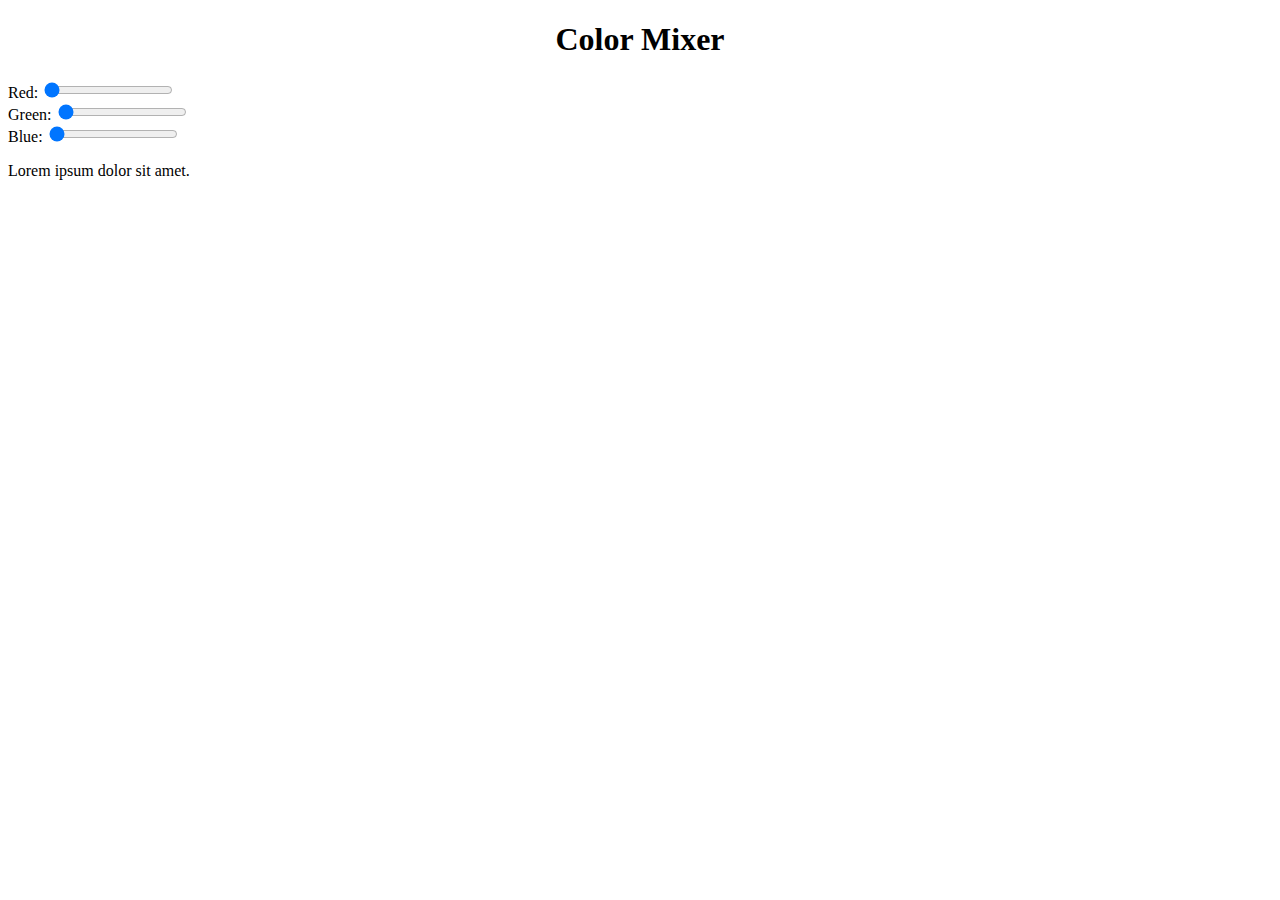
<file: lab html ,js/color text/index.html>
<!DOCTYPE html>
<html lang="en">
<head>
    <meta charset="UTF-8">
    <meta name="viewport" content="width=device-width, initial-scale=1.0">
    <title>Color Mixer</title>
    
</head>
<body>
    <h1 align="center">Color Mixer</h1>
    <label for="redRange">Red:</label>
    <input type="range" id="redRange"
     min="0" max="300" value="0">
    <br>
    <label for="greenRange">Green:</label>
    <input type="range" id="greenRange"
     min="0" max="300" value="0">
    <br>
    <label for="blueRange">Blue:</label>
    <input type="range" id="blueRange"
     min="0" max="300" value="0">
     <br>
     <p id="mixedText">Lorem ipsum dolor sit amet.</p>

    <script src="java.js"></script>
</body>
</html>
</file>
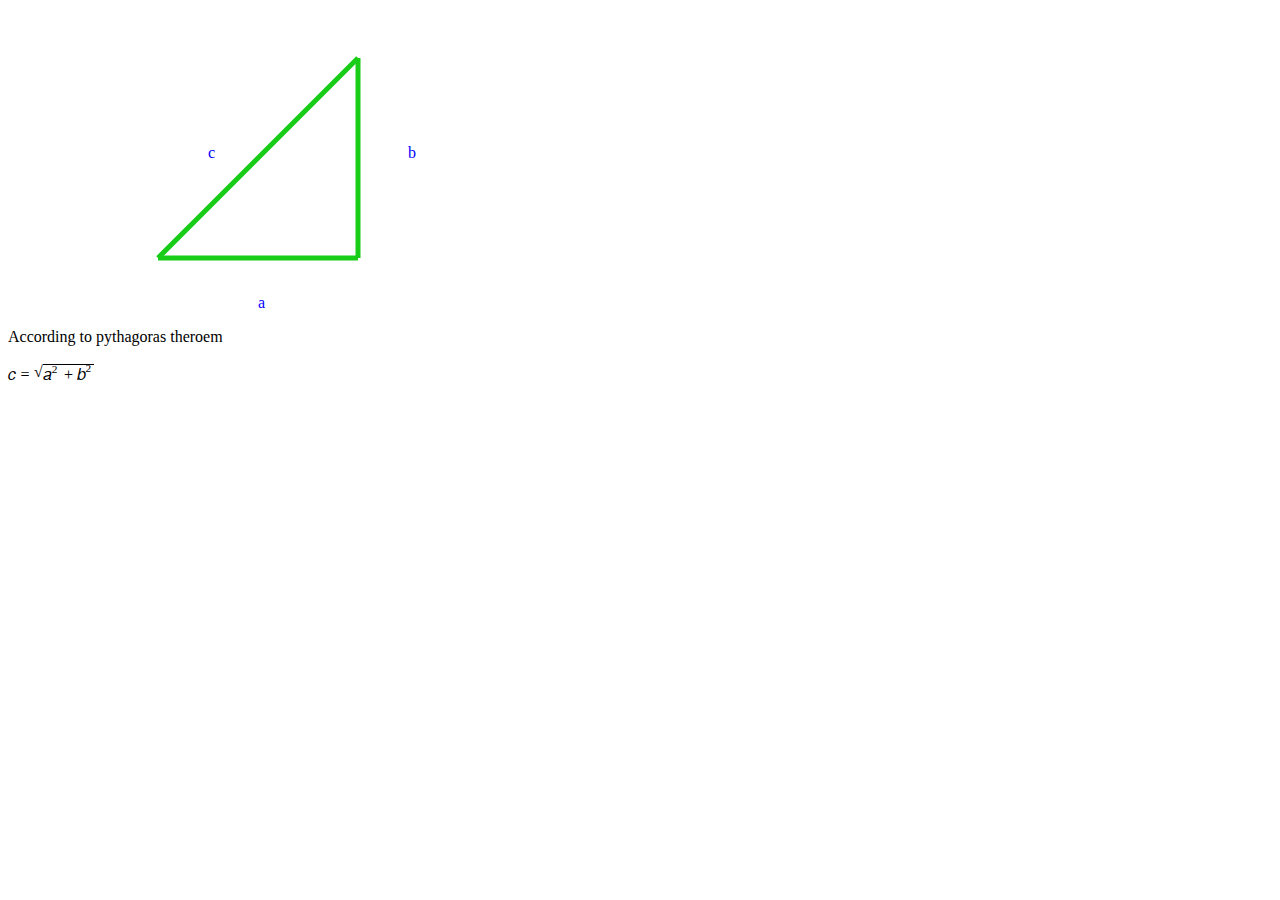
<file: lab html ,js/triangle/index.html>
<!DOCTYPE html>
<html lang="en">
<head>
    <meta charset="UTF-8">
    <meta name="viewport" content="width=device-width, initial-scale=1.0">
    <title>Task2</title>
</head>
<body>
    
    <section>

        <svg width = '500px' height = '300px' >
            <line x1="350" y1="50" x2="350" y2="250" style="stroke: rgb(24, 204, 24) ; stroke-width:5px " :></line>
                <text height="30" width="200" x="400" y="150" fill="blue">b</text>
    
                <line x1="350" y1="250" x2="150" y2="250" style="stroke: rgb(24, 204, 24) ; stroke-width:5px " :></line>
                <text height="30" width="200" x="250" y="300" fill="blue">a</text>
    
                <line x1="350" y1="50" x2="150" y2="250" style="stroke: rgb(24, 204, 24) ; stroke-width:5px " :></line>
                <text height="30" width="200" x="200" y="150" fill="blue">c</text>
            </svg>
              <p style="color: black;">According to pythagoras theroem</p>
            <math  >
                <mrow>
                    <mi>c</mi>
                    <mo>=</mo>
                </mrow>
                <mrow>
                    <msqrt>
                        <msup>
                            <mi>a</mi>
                            <mn>2</mn>
                          </msup>
                    <mo>+</mo>
                    <msup>
                        <mi>b</mi>
                        <mn>2</mn>
                      </msup>
                    </msqrt>
                </mrow>
            </math>
    </section>
    


      
    
</body>
</html>
</file>
